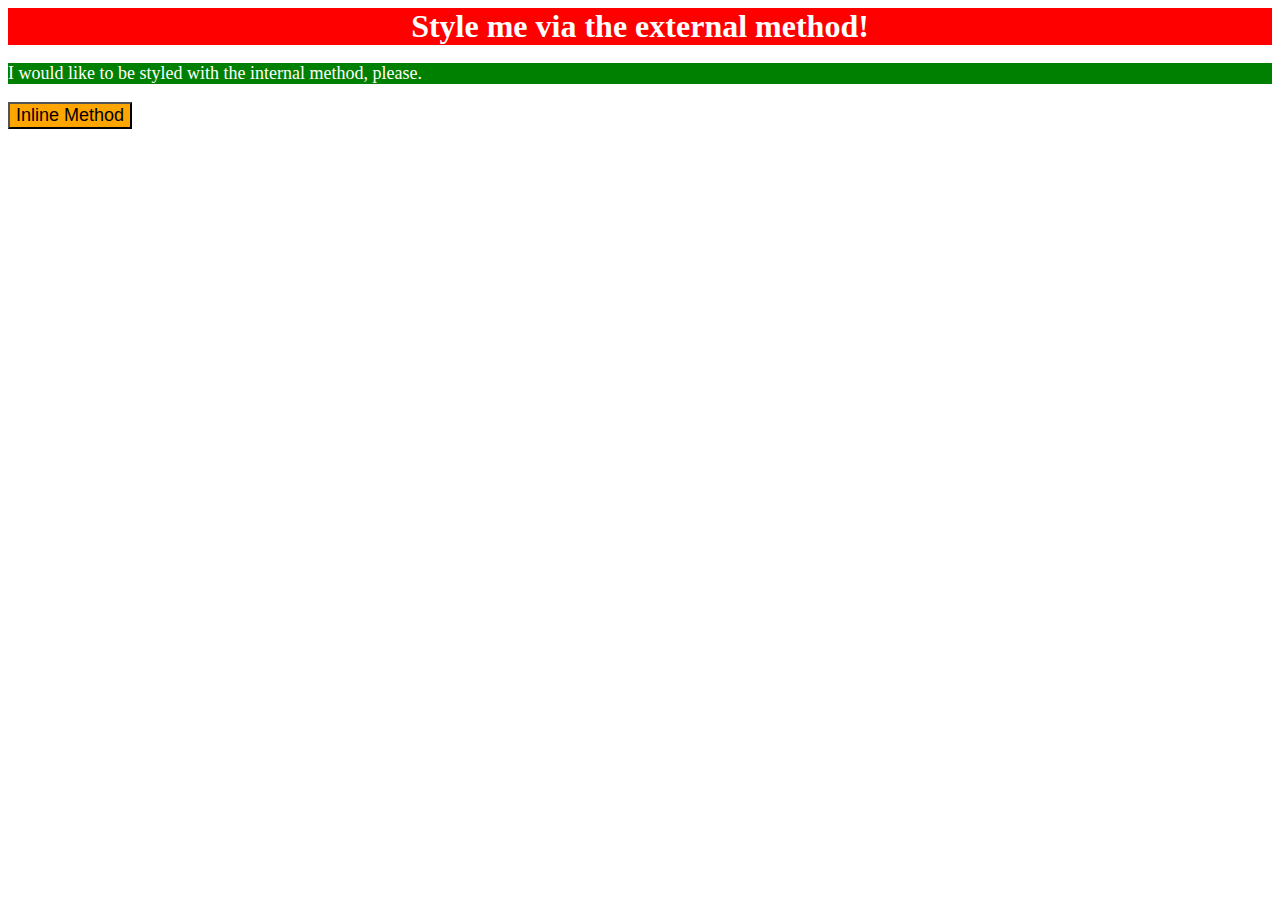
<file: foundations/01-css-methods/index.html>
<!DOCTYPE html>
<html lang="en">
  <head>
    <meta charset="UTF-8">
    <meta http-equiv="X-UA-Compatible" content="IE=edge">
    <meta name="viewport" content="width=device-width, initial-scale=1.0">
    <title>Methods for Adding CSS</title>
    <link rel="stylesheet" href="style.css">
    <style>
      p{
        background: green;
        color: white;
        font-size: 18px;
      }
    </style>
  </head>
  <body>
    <div>Style me via the external method!</div>
    <p>I would like to be styled with the internal method, please.</p>
    <button style = "background: orange; font-size: 18px;">Inline Method</button>
  </body>
</html>
</file>
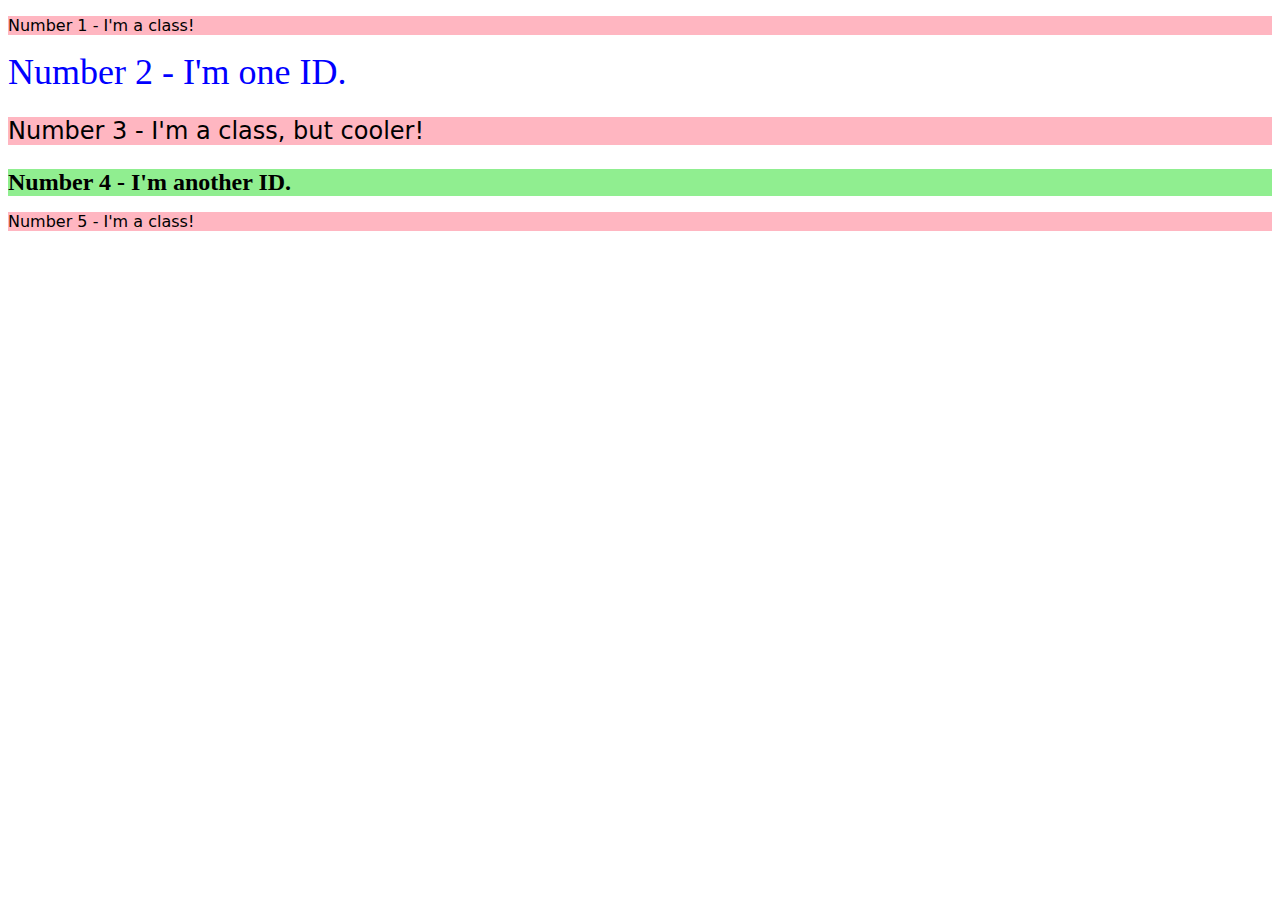
<file: foundations/02-class-id-selectors/index.html>
<!DOCTYPE html>
<html lang="en">
  <head>
    <meta charset="UTF-8">
    <meta http-equiv="X-UA-Compatible" content="IE=edge">
    <meta name="viewport" content="width=device-width, initial-scale=1.0">
    <title>Class and ID Selectors</title>
    <link rel="stylesheet" href="style.css">
  </head>
  <body>
    <p class = "odd">Number 1 - I'm a class!</p>
    <div id = "second">Number 2 - I'm one ID.</div>
    <p class="third">Number 3 - I'm a class, but cooler!</p>
    <div id = "fourth" >Number 4 - I'm another ID.</div>
    <p class = "odd">Number 5 - I'm a class!</p>
  </body>
</html>
</file>
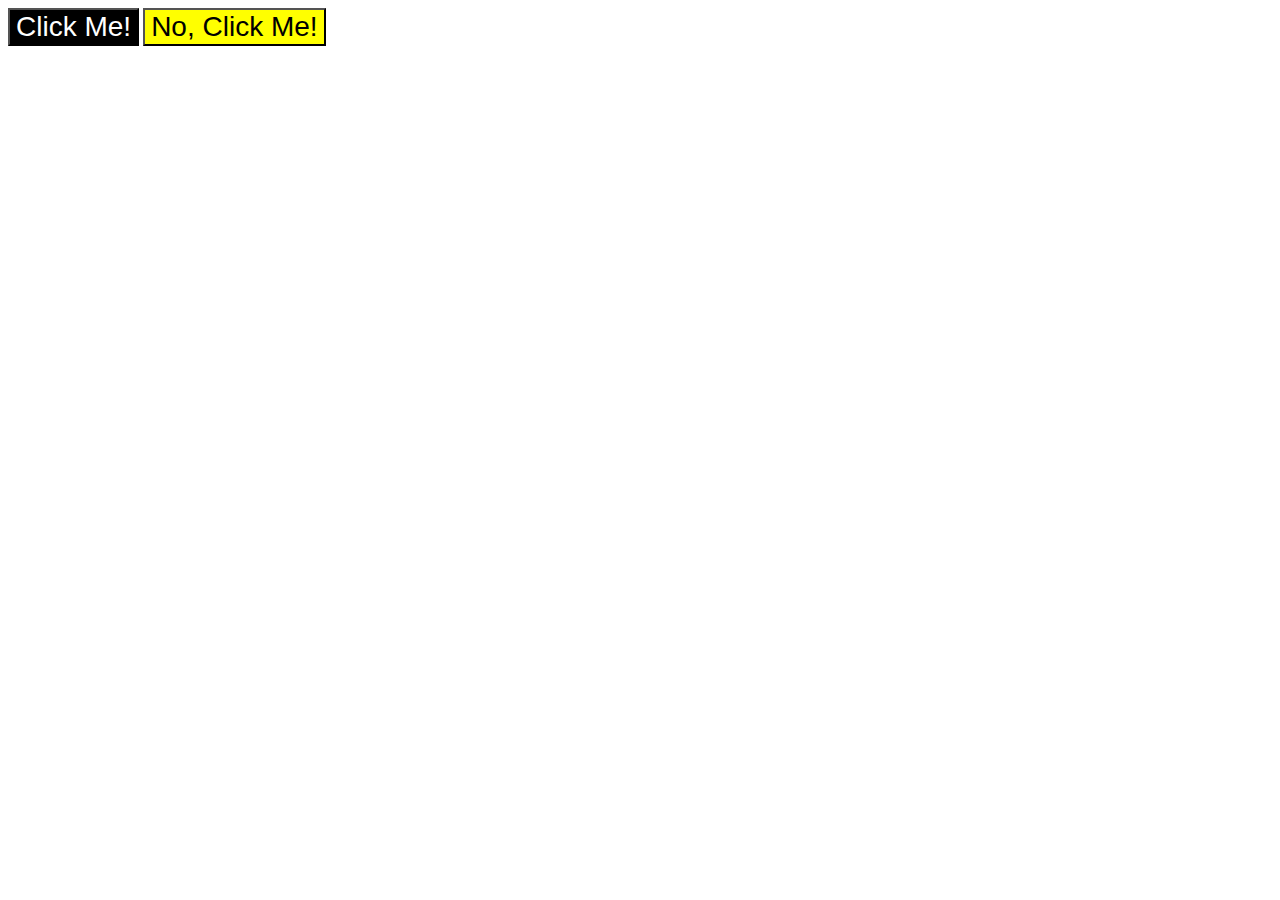
<file: foundations/03-grouping-selectors/index.html>
<!DOCTYPE html>
<html lang="en">
  <head>
    <meta charset="UTF-8">
    <meta http-equiv="X-UA-Compatible" content="IE=edge">
    <meta name="viewport" content="width=device-width, initial-scale=1.0">
    <title>Grouping Selectors</title>
    <link rel="stylesheet" href="style.css">
  </head>
  <body>
    <button class = "first">Click Me!</button>
    <button class="second">No, Click Me!</button>
  </body>
</html>
</file>
<file: foundations/01-css-methods/style.css>
div{
    background: red;
    color: white;
    font-size: 32px;
    text-align: center;
    font-weight: bold;
}
</file>
<file: foundations/02-class-id-selectors/style.css>
.odd,
.third {
    background: lightpink;
    font-family: Verdana, "DejaVu Sans", sans-serif;

}
#second{
    color: blue;
    font-size: 36px;
}
#fourth{
    background: lightgreen;
    font-size: 24px;
    font-weight: bold;
}
.third{
    font-size: 24px;
}
</file>
<file: foundations/03-grouping-selectors/style.css>
.first,
.second {
    font-size: 28px;
    font-family: Helvetica, "Times New Roman", san-serif;
}
.first {
    background: black;
    color: white;
}
.second{
    background: yellow;
}
</file>
